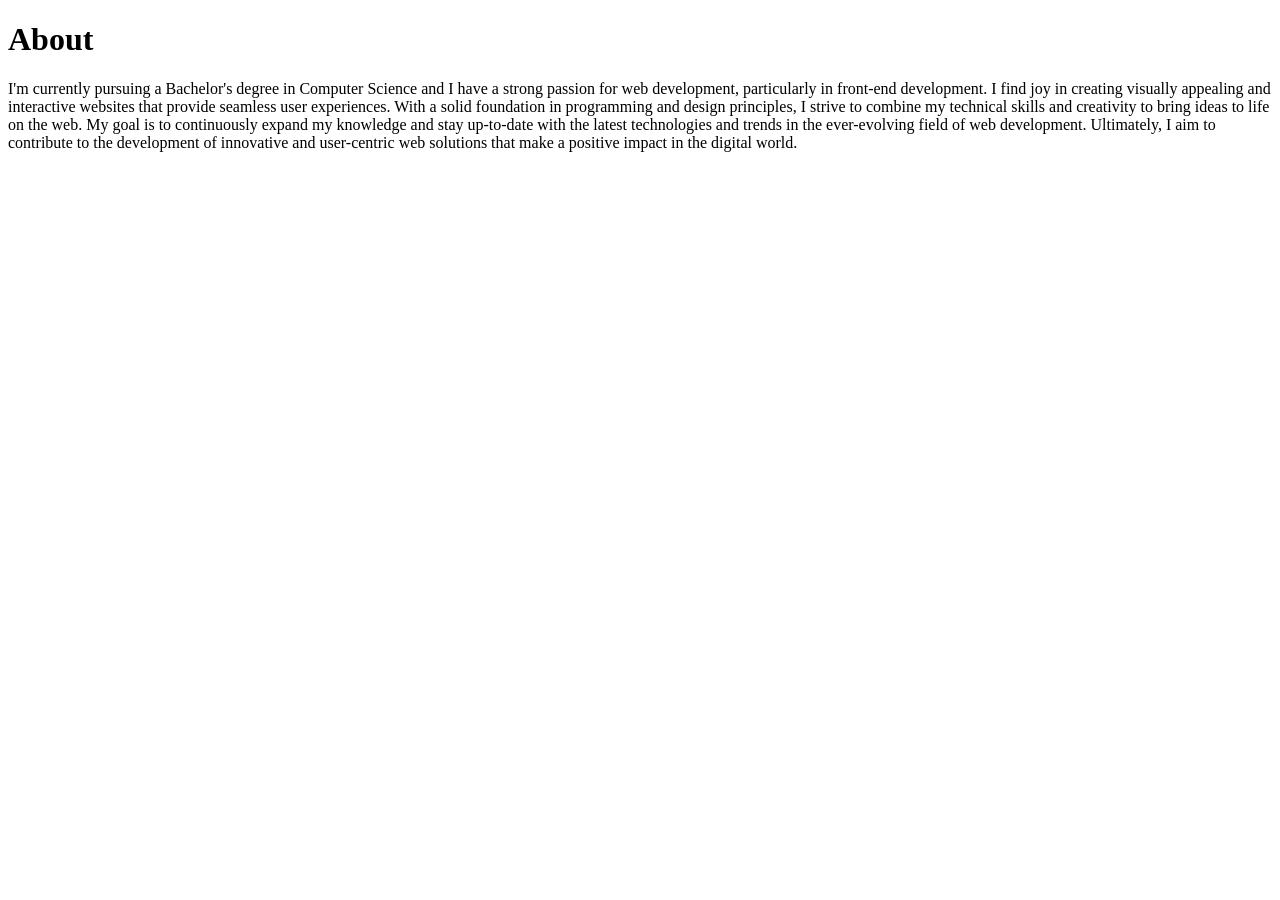
<file: about.html>
<!DOCTYPE html>
<html lang="en">
<head>
    <meta charset="UTF-8">
    <meta name="viewport" content="width=device-width, initial-scale=1.0">
    <title>About section</title>
</head>
<body>
    <h1>About</h1>
    <p>I'm currently pursuing a Bachelor's degree in Computer Science and I have a strong passion for web development, particularly in front-end development. I find joy in creating visually appealing and interactive websites that provide seamless user experiences. With a solid foundation in programming and design principles, I strive to combine my technical skills and creativity to bring ideas to life on the web. My goal is to continuously expand my knowledge and stay up-to-date with the latest technologies and trends in the ever-evolving field of web development. Ultimately, I aim to contribute to the development of innovative and user-centric web solutions that make a positive impact in the digital world.</p>

</body>
</html>
</file>
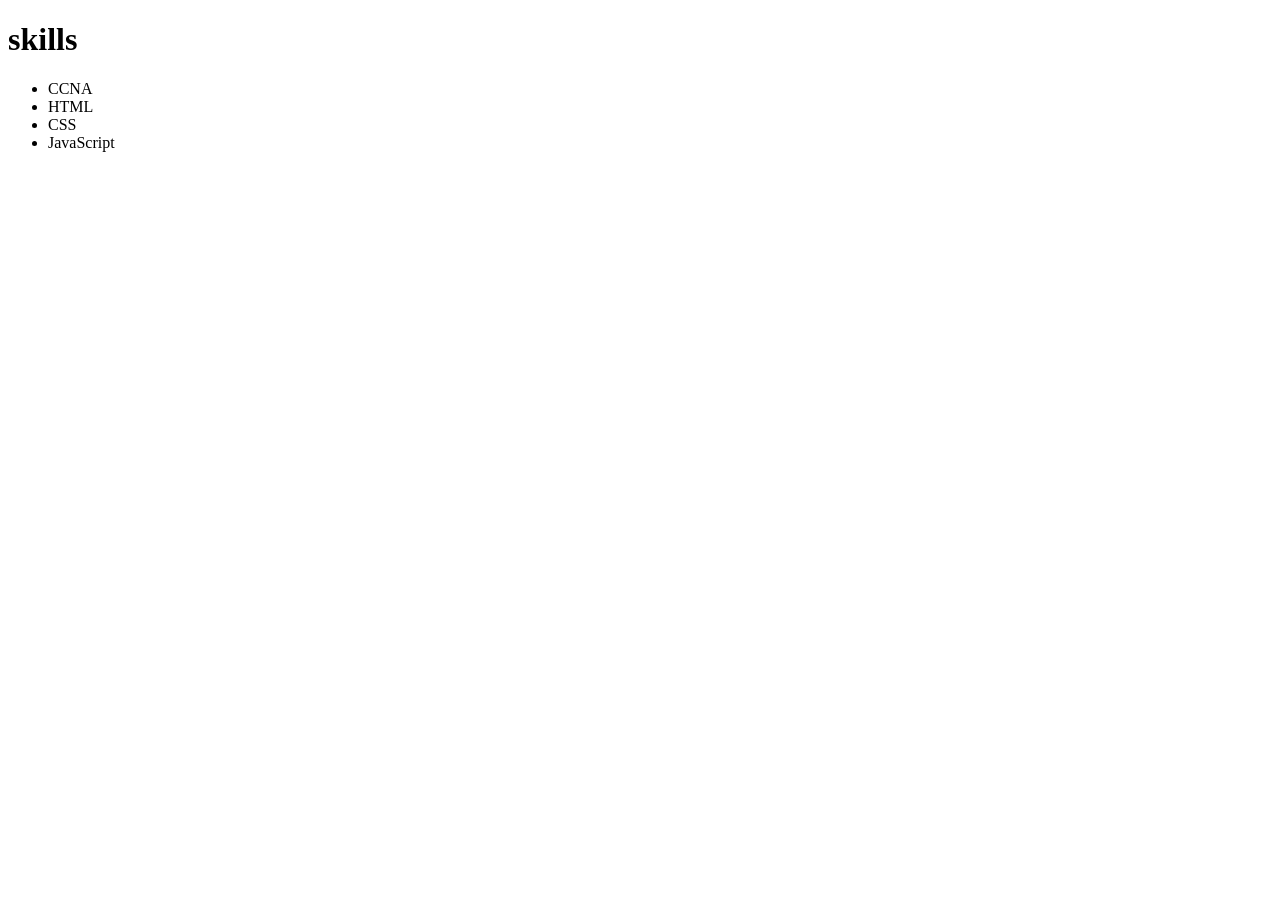
<file: skill.html>
<!DOCTYPE html>
<html lang="en">
<head>
    <meta charset="UTF-8">
    <meta name="viewport" content="width=device-width, initial-scale=1.0">
    <title>skill section</title>
</head>
<body>
     <h1>skills</h1>
     <ul>
        <li>CCNA</li>
        <li>HTML</li>
        <li>CSS</li>
        <li>JavaScript</li>
      </ul>
</body>
</html>
</file>
